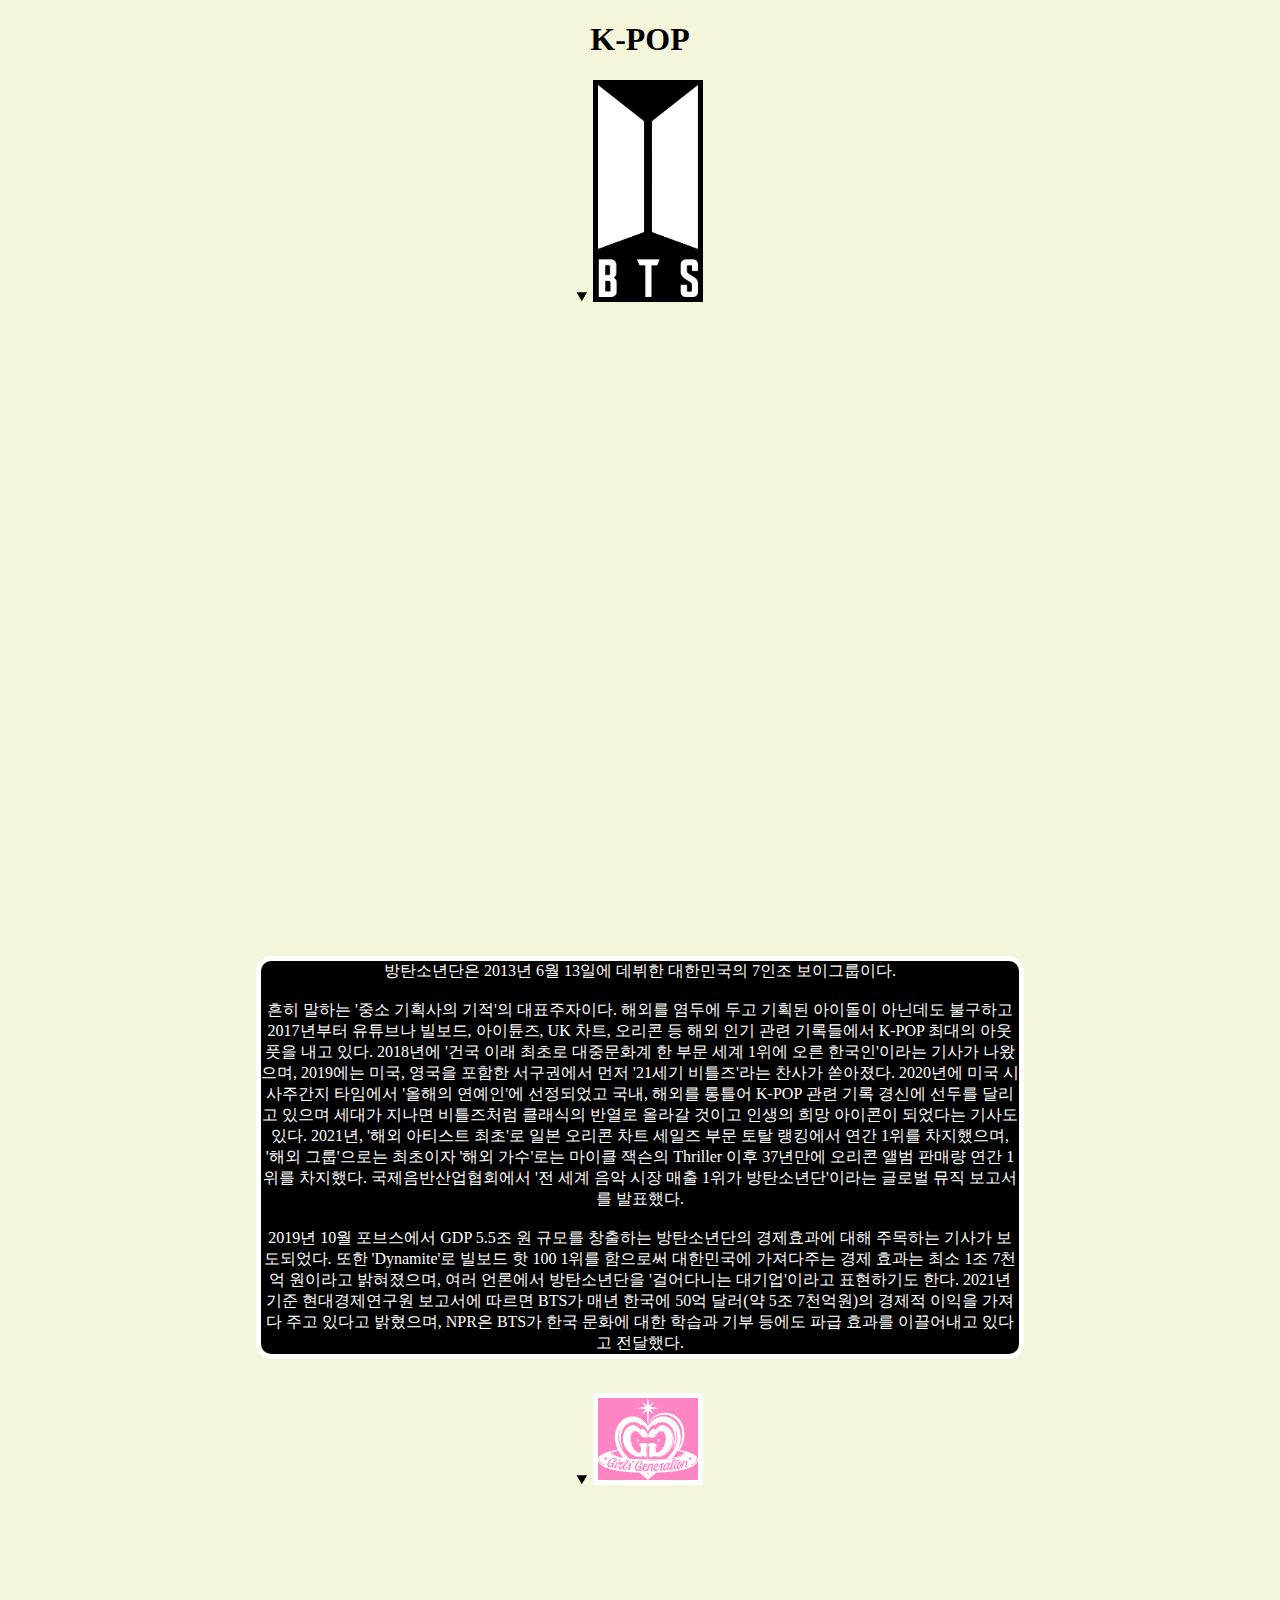
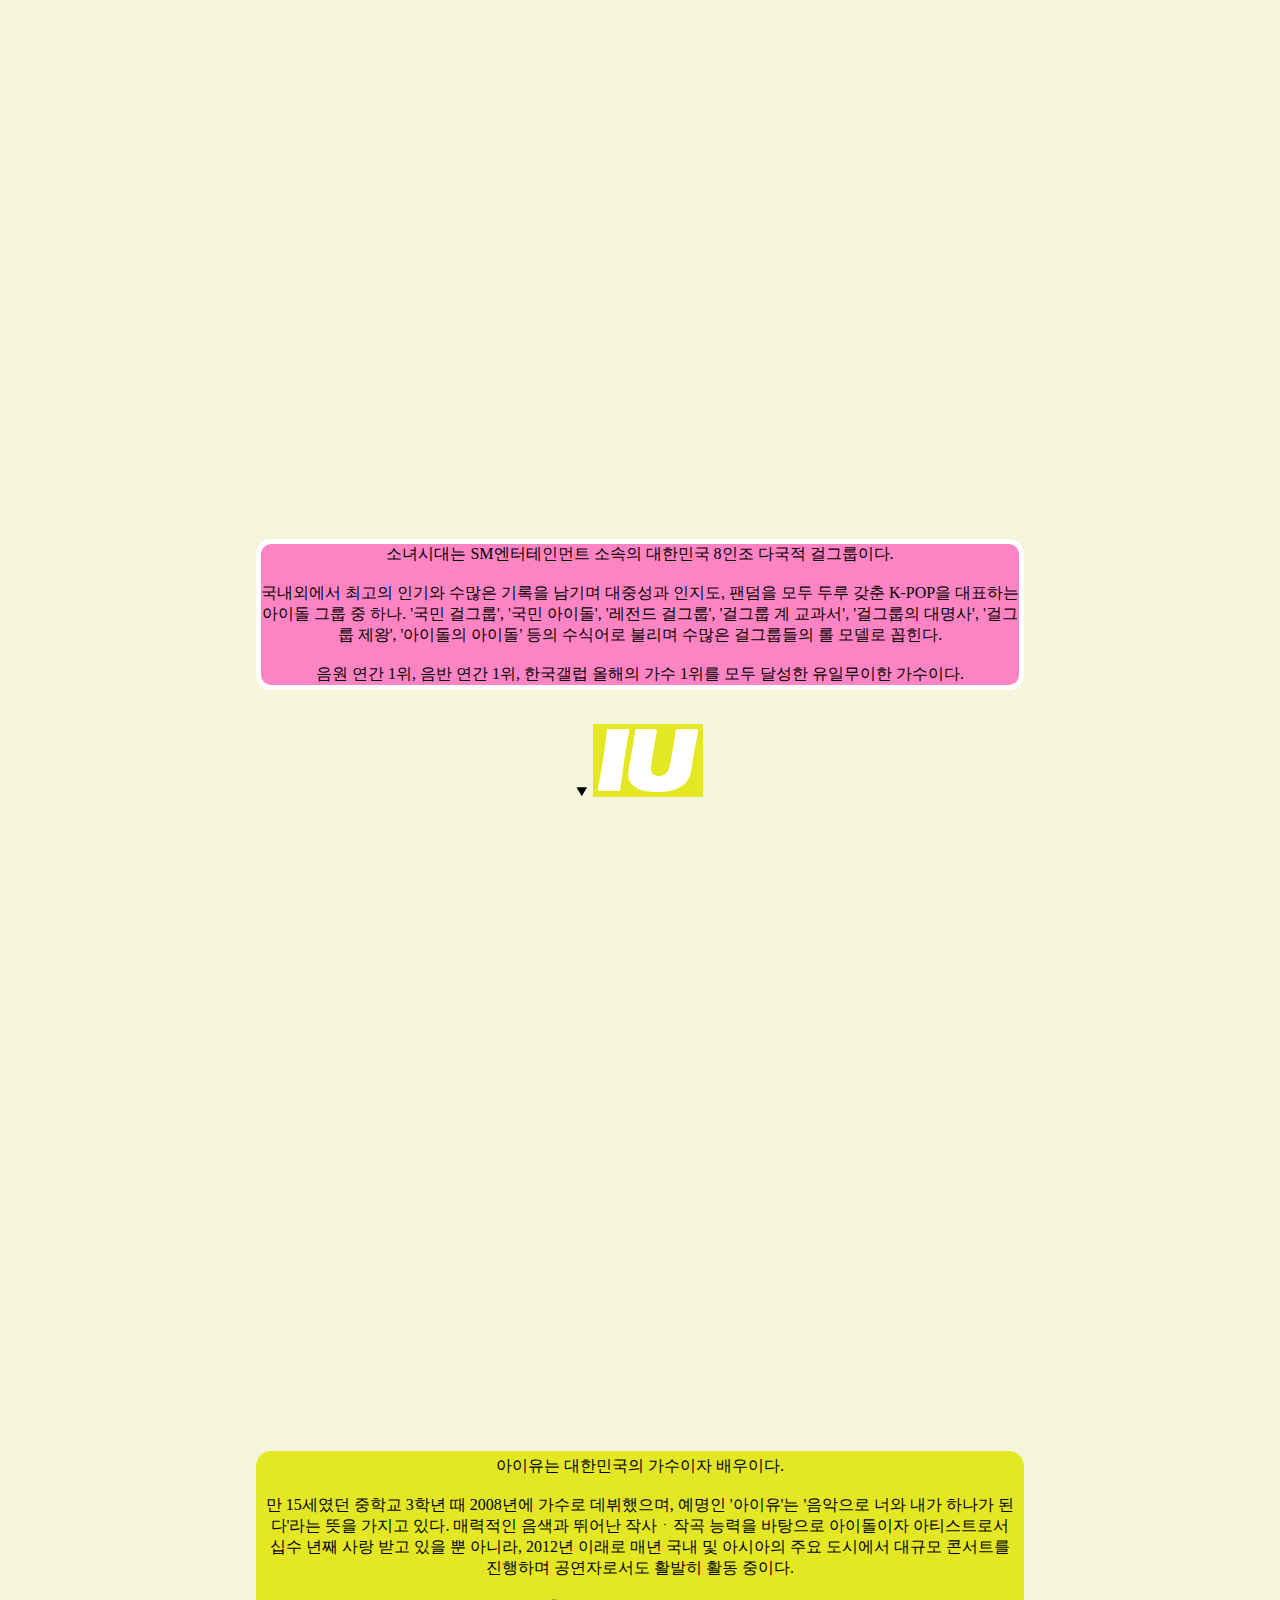
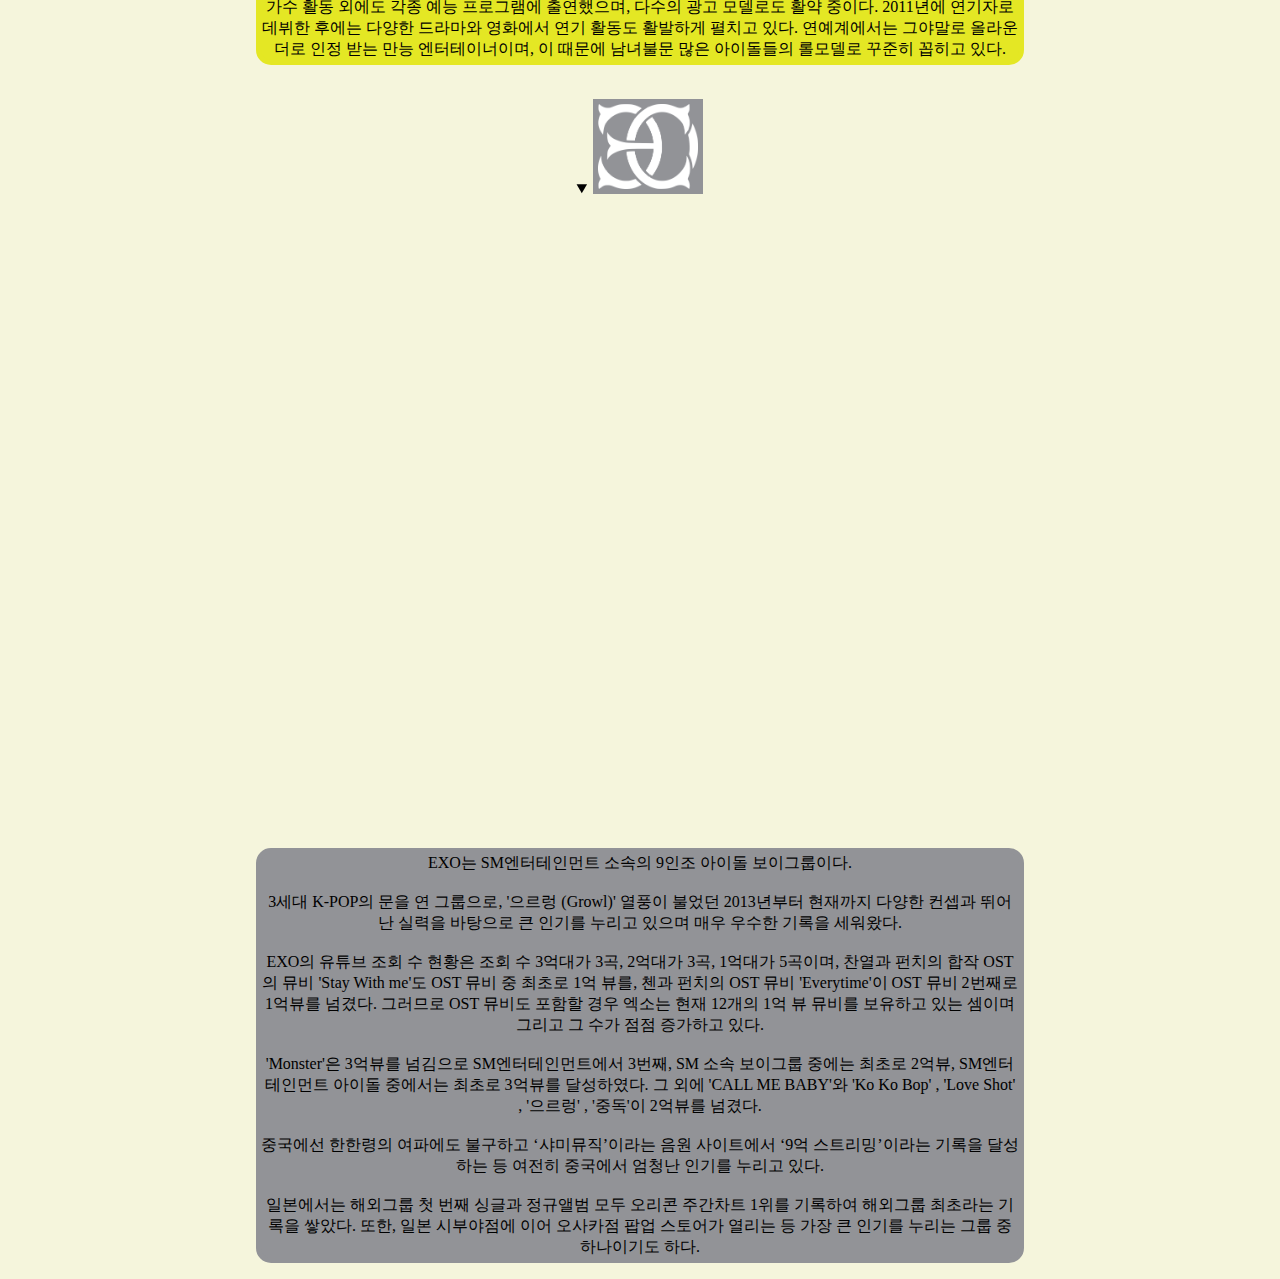
<file: index.html>
<!DOCTYPE html>
<!-- body 와 head 의 상위, 최상위태그인 html 로 묶음 -->
<html>
  <!-- 본문을 설명함 head로 묶는다.-->
  <head>
    <title>K-POP</title>
    <meta charset="utf-8" />
    <!-- css 파일 불러오기 -->
    <link href="style3.css" rel="stylesheet" />
  </head>
  <!-- 본문 body로 묶는다.-->
  <body>
    <h1>K-POP</h1>
    <details open>
      <summary>
        <img id="BTS" title="BTS" alt="BTS" width="100px" src="bts.png" />
      </summary>
      <iframe
        width="1020"
        height="630"
        src="https://www.youtube.com/embed/gdZLi9oWNZg"
        title="BTS YouTube"
        frameborder="0"
        allow="accelerometer; autoplay; clipboard-write; encrypted-media; gyroscope; picture-in-picture"
        allowfullscreen
      ></iframe>
      <p id="btsbox">
        방탄소년단은 2013년 6월 13일에 데뷔한 대한민국의 7인조 보이그룹이다.<br /><br />
        흔히 말하는 '중소 기획사의 기적'의 대표주자이다. 해외를 염두에 두고
        기획된 아이돌이 아닌데도 불구하고 2017년부터 유튜브나 빌보드, 아이튠즈,
        UK 차트, 오리콘 등 해외 인기 관련 기록들에서 K-POP 최대의 아웃풋을 내고
        있다. 2018년에 '건국 이래 최초로 대중문화계 한 부문 세계 1위에 오른
        한국인'이라는 기사가 나왔으며, 2019에는 미국, 영국을 포함한 서구권에서
        먼저 '21세기 비틀즈'라는 찬사가 쏟아졌다. 2020년에 미국 시사주간지
        타임에서 '올해의 연예인'에 선정되었고 국내, 해외를 통틀어 K-POP 관련
        기록 경신에 선두를 달리고 있으며 세대가 지나면 비틀즈처럼 클래식의
        반열로 올라갈 것이고 인생의 희망 아이콘이 되었다는 기사도 있다. 2021년,
        '해외 아티스트 최초'로 일본 오리콘 차트 세일즈 부문 토탈 랭킹에서 연간
        1위를 차지했으며, '해외 그룹'으로는 최초이자 '해외 가수'로는 마이클
        잭슨의 Thriller 이후 37년만에 오리콘 앨범 판매량 연간 1위를 차지했다.
        국제음반산업협회에서 '전 세계 음악 시장 매출 1위가 방탄소년단'이라는
        글로벌 뮤직 보고서를 발표했다.<br /><br />
        2019년 10월 포브스에서 GDP 5.5조 원 규모를 창출하는 방탄소년단의
        경제효과에 대해 주목하는 기사가 보도되었다. 또한 'Dynamite'로 빌보드 핫
        100 1위를 함으로써 대한민국에 가져다주는 경제 효과는 최소 1조 7천억
        원이라고 밝혀졌으며, 여러 언론에서 방탄소년단을 '걸어다니는
        대기업'이라고 표현하기도 한다. 2021년 기준 현대경제연구원 보고서에
        따르면 BTS가 매년 한국에 50억 달러(약 5조 7천억원)의 경제적 이익을
        가져다 주고 있다고 밝혔으며, NPR은 BTS가 한국 문화에 대한 학습과 기부
        등에도 파급 효과를 이끌어내고 있다고 전달했다.
      </p>
    </details>
    <br />
    <details open>
      <summary>
        <img id="GG" title="GG" alt="GG" width="100px" src="gg.png" />
      </summary>
      <iframe
        width="1020"
        height="630"
        src="https://www.youtube.com/embed/Qpf26PtBXgo"
        title="GG YouTube"
        frameborder="0"
        allow="accelerometer; autoplay; clipboard-write; encrypted-media; gyroscope; picture-in-picture"
        allowfullscreen
      ></iframe>
      <p id="ggbox">
        소녀시대는 SM엔터테인먼트 소속의 대한민국 8인조 다국적 걸그룹이다.<br /><br />
        국내외에서 최고의 인기와 수많은 기록을 남기며 대중성과 인지도, 팬덤을
        모두 두루 갖춘 K-POP을 대표하는 아이돌 그룹 중 하나. '국민 걸그룹',
        '국민 아이돌', '레전드 걸그룹', '걸그룹 계 교과서', '걸그룹의 대명사',
        '걸그룹 제왕', '아이돌의 아이돌' 등의 수식어로 불리며 수많은 걸그룹들의
        롤 모델로 꼽힌다.<br /><br />
        음원 연간 1위, 음반 연간 1위, 한국갤럽 올해의 가수 1위를 모두 달성한
        유일무이한 가수이다.
      </p>
    </details>
    <br />
    <details open>
      <summary>
        <img id="IU" title="iu" alt="IU" width="100px" src="iu.png" />
      </summary>
      <iframe
        width="1020"
        height="630"
        src="https://www.youtube.com/embed/0-q1KafFCLU"
        title="IU YouTube"
        frameborder="0"
        allow="accelerometer; autoplay; clipboard-write; encrypted-media; gyroscope; picture-in-picture"
        allowfullscreen
      ></iframe>
      <p id="iubox">
        아이유는 대한민국의 가수이자 배우이다.<br /><br />
        만 15세였던 중학교 3학년 때 2008년에 가수로 데뷔했으며, 예명인
        '아이유'는 '음악으로 너와 내가 하나가 된다'라는 뜻을 가지고 있다.
        매력적인 음색과 뛰어난 작사ㆍ작곡 능력을 바탕으로 아이돌이자
        아티스트로서 십수 년째 사랑 받고 있을 뿐 아니라, 2012년 이래로 매년 국내
        및 아시아의 주요 도시에서 대규모 콘서트를 진행하며 공연자로서도 활발히
        활동 중이다.<br /><br />
        가수 활동 외에도 각종 예능 프로그램에 출연했으며, 다수의 광고 모델로도
        활약 중이다. 2011년에 연기자로 데뷔한 후에는 다양한 드라마와 영화에서
        연기 활동도 활발하게 펼치고 있다. 연예계에서는 그야말로 올라운더로 인정
        받는 만능 엔터테이너이며, 이 때문에 남녀불문 많은 아이돌들의 롤모델로
        꾸준히 꼽히고 있다.
      </p>
    </details>
    <br />
    <details open>
      <summary>
        <img id="EXO" title="EXO" alt="EXO" width="100px" src="exo.png" />
      </summary>
      <iframe
        width="1020"
        height="630"
        src="https://www.youtube.com/embed/I3dezFzsNss"
        title="EXO YouTube"
        frameborder="0"
        allow="accelerometer; autoplay; clipboard-write; encrypted-media; gyroscope; picture-in-picture"
        allowfullscreen
      ></iframe>
      <p id="exobox">
        EXO는 SM엔터테인먼트 소속의 9인조 아이돌 보이그룹이다.<br /><br />
        3세대 K-POP의 문을 연 그룹으로, '으르렁 (Growl)' 열풍이 불었던
        2013년부터 현재까지 다양한 컨셉과 뛰어난 실력을 바탕으로 큰 인기를
        누리고 있으며 매우 우수한 기록을 세워왔다.<br /><br />
        EXO의 유튜브 조회 수 현황은 조회 수 3억대가 3곡, 2억대가 3곡, 1억대가
        5곡이며, 찬열과 펀치의 합작 OST의 뮤비 'Stay With me'도 OST 뮤비 중
        최초로 1억 뷰를, 첸과 펀치의 OST 뮤비 'Everytime'이 OST 뮤비 2번째로
        1억뷰를 넘겼다. 그러므로 OST 뮤비도 포함할 경우 엑소는 현재 12개의 1억
        뷰 뮤비를 보유하고 있는 셈이며 그리고 그 수가 점점 증가하고 있다.
        <br /><br />
        'Monster'은 3억뷰를 넘김으로 SM엔터테인먼트에서 3번째, SM 소속 보이그룹
        중에는 최초로 2억뷰, SM엔터테인먼트 아이돌 중에서는 최초로 3억뷰를
        달성하였다. 그 외에 'CALL ME BABY'와 'Ko Ko Bop' , 'Love Shot' ,
        '으르렁' , '중독'이 2억뷰를 넘겼다.
        <br /><br />
        중국에선 한한령의 여파에도 불구하고 ‘샤미뮤직’이라는 음원 사이트에서
        ‘9억 스트리밍’이라는 기록을 달성하는 등 여전히 중국에서 엄청난 인기를
        누리고 있다.<br /><br />일본에서는 해외그룹 첫 번째 싱글과 정규앨범 모두
        오리콘 주간차트 1위를 기록하여 해외그룹 최초라는 기록을 쌓았다. 또한,
        일본 시부야점에 이어 오사카점 팝업 스토어가 열리는 등 가장 큰 인기를
        누리는 그룹 중 하나이기도 하다.
      </p>
    </details>
  </body>
</html>
</file>
<file: style3.css>
body {
  background-color: beige;
  box-sizing: border-box;
  text-align: center;
  font-family: '맑은 고딕', 'Times New Roman', Serif;
  align-items: center;
  justify-content: center;
}

#BTS {
  border: solid 5px black;
  background-color: black;
}
#btsbox {
  color: white;
  background-color: black;
  width: 60%;
  border: solid 5px white;
  border-radius: 15px;
  margin-left: auto;
  margin-right: auto;
}
#GG {
  border: solid 5px white;
  background-color: #ff84c3;
}
#ggbox {
  color: black;
  background-color: #ff84c3;
  width: 60%;
  border: solid 5px white;
  border-radius: 15px;
  margin-left: auto;
  margin-right: auto;
}

#IU {
  border: solid 5px #e4e724;
  background-color: #e4e724;
}
#iubox {
  color: black;
  background-color: #e4e724;
  width: 60%;
  border: solid 5px #e4e724;
  border-radius: 15px;
  margin-left: auto;
  margin-right: auto;
}
#EXO {
  border: solid 5px #929397;
  background-color: #929397;
}
#exobox {
  color: black;
  background-color: #929397;
  width: 60%;
  border: solid 5px #929397;
  border-radius: 15px;
  margin-left: auto;
  margin-right: auto;
}
</file>
